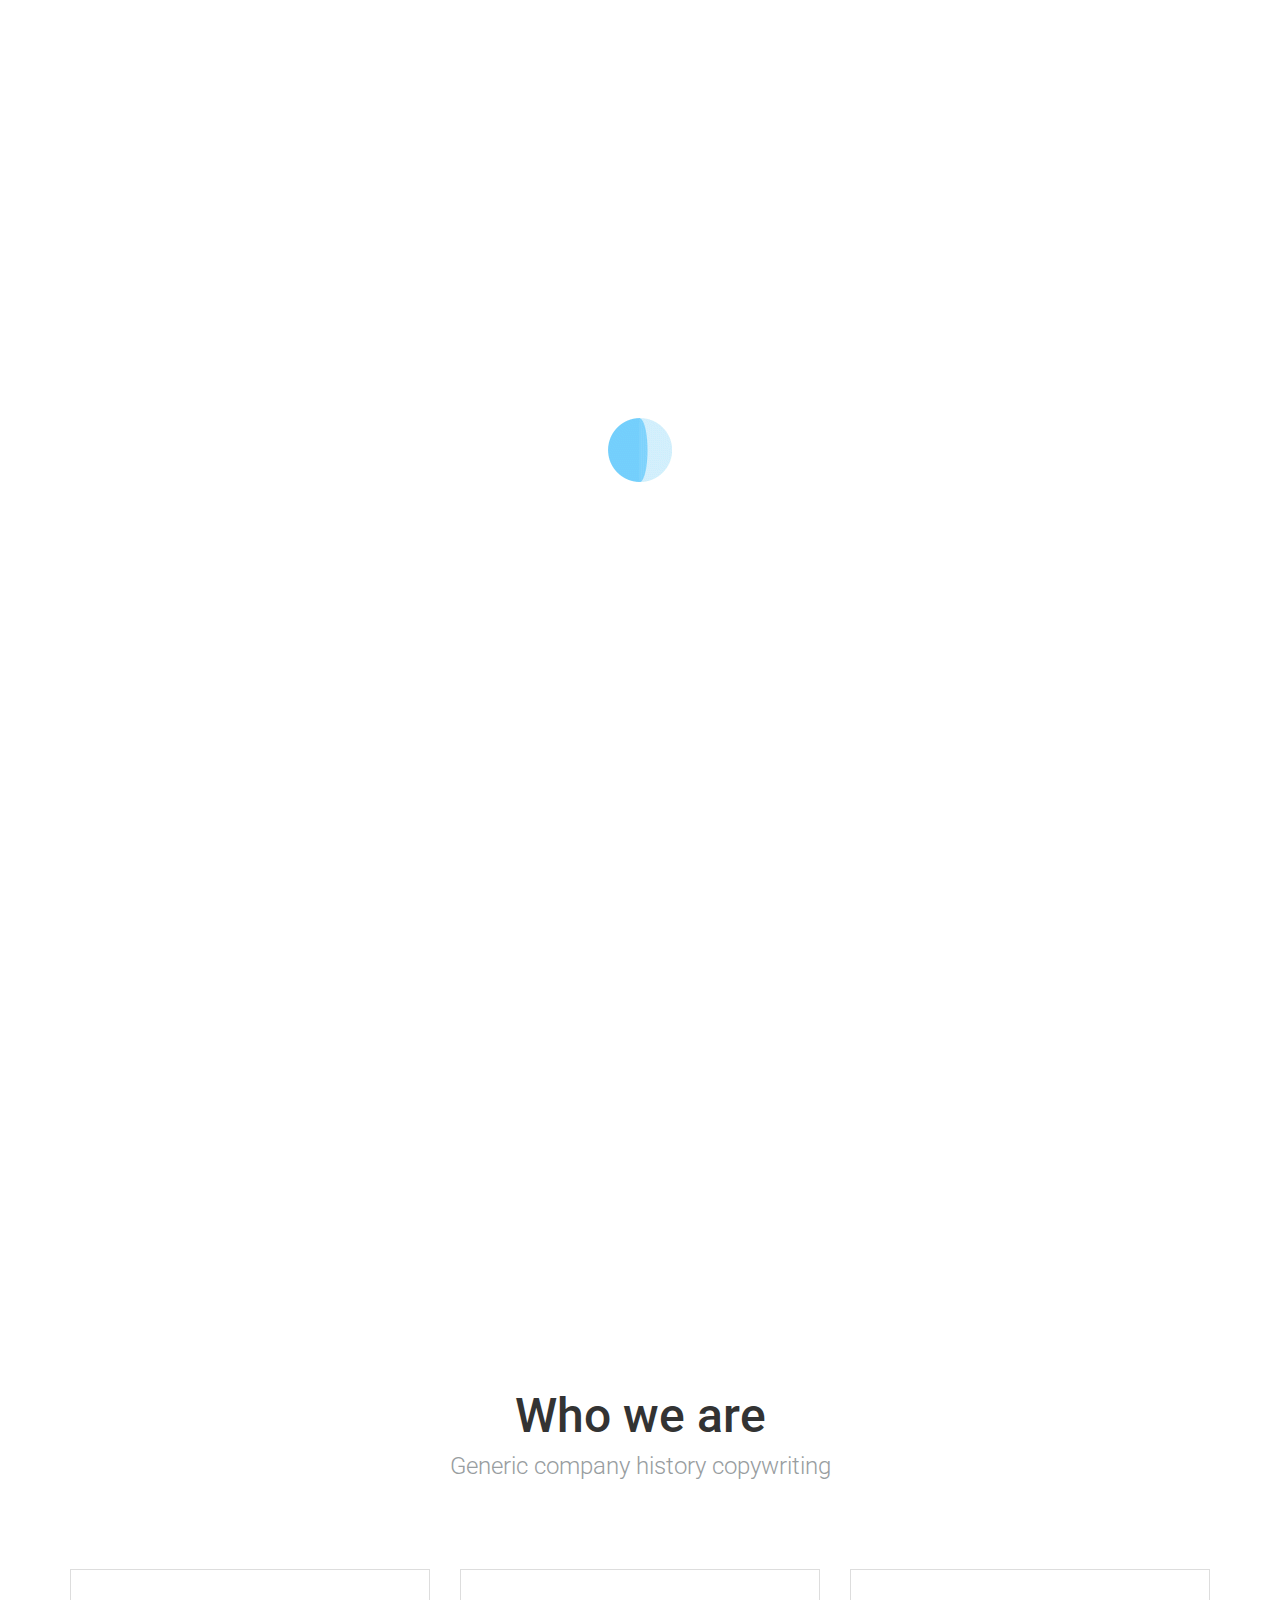
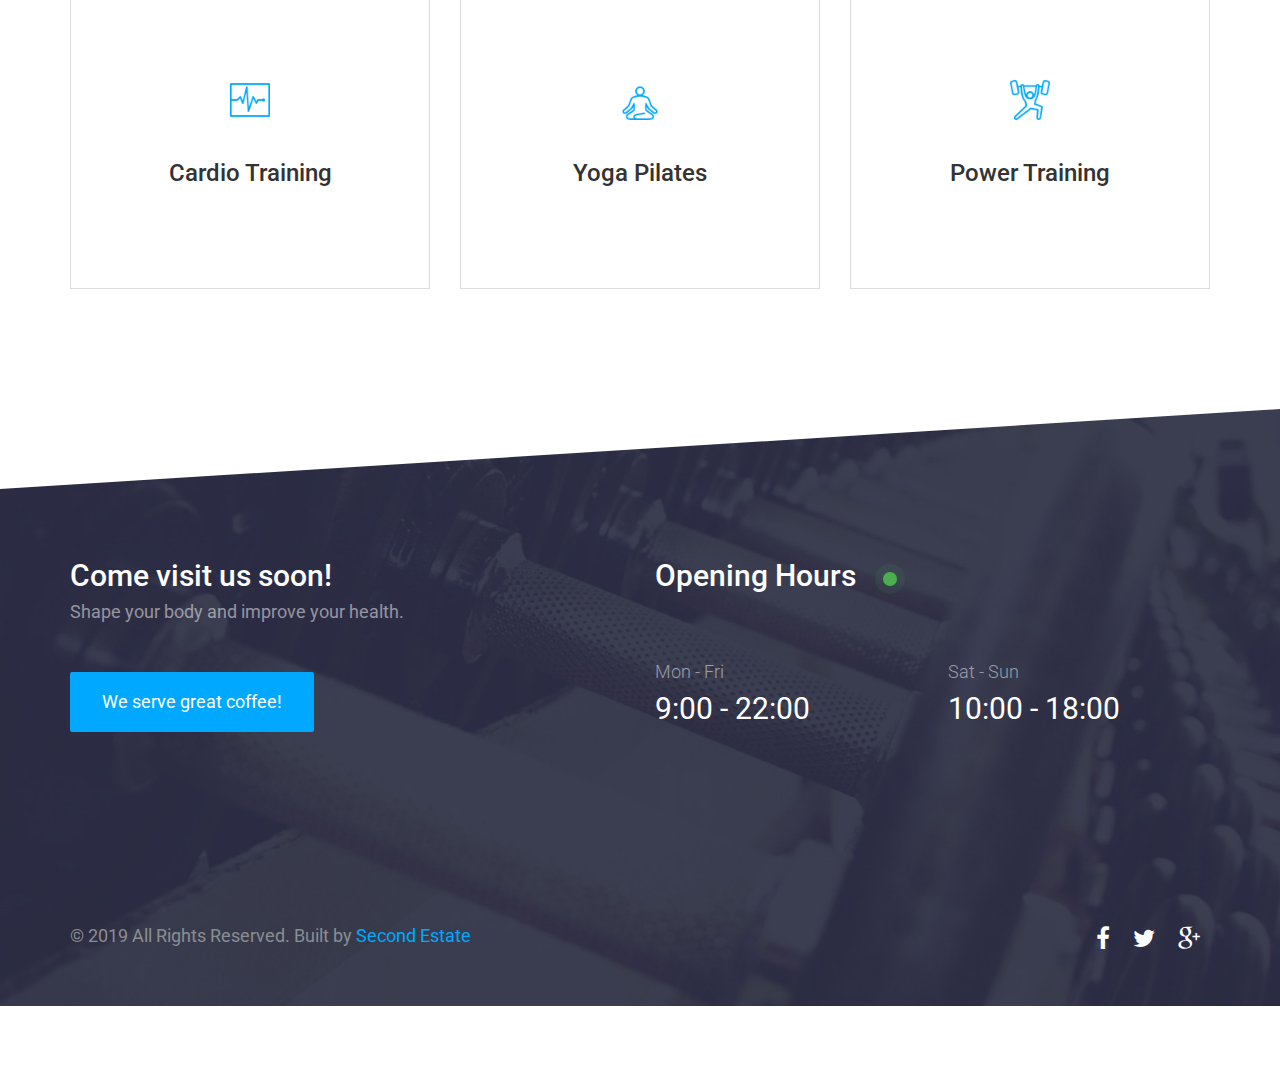
<file: index.html>
<!DOCTYPE html>
<html lang="en">

<head>
	<meta charset="UTF-8">
	<meta http-equiv="X-UA-Compatible" content="IE=edge">
	<meta name="viewport" content="width=device-width, initial-scale=1">
	<title>Cafe 106 home page</title>
	<!-- Normalize -->
	<link rel="stylesheet" type="text/css" href="css/normalize.css">
	<!-- Bootstrap -->
	<link rel="stylesheet" type="text/css" href="css/bootstrap.css">
	<!-- Owl -->
	<link rel="stylesheet" type="text/css" href="css/owl.css">
	<!-- Animate.css -->
	<link rel="stylesheet" type="text/css" href="css/animate.css">
	<!-- Font Awesome -->
	<link rel="stylesheet" type="text/css" href="fonts/font-awesome-4.1.0/css/font-awesome.min.css">
	<!-- Elegant Icons -->
	<link rel="stylesheet" type="text/css" href="fonts/eleganticons/et-icons.css">
	<!-- Main style -->
	<link rel="stylesheet" type="text/css" href="css/cafemain.css">
</head>

<body>
	<div class="preloader">
		<img src="img/loader.gif" alt="Preloader image">
	</div>
	<nav class="navbar">
		<div class="container">
			<!-- Brand and toggle get grouped for better mobile display -->
			<div class="navbar-header">
				<button type="button" class="navbar-toggle collapsed" data-toggle="collapse" data-target="#bs-example-navbar-collapse-1">
					<span class="sr-only">Toggle navigation</span>
					<span class="icon-bar"></span>
					<span class="icon-bar"></span>
					<span class="icon-bar"></span>
				</button>
				<a class="navbar-brand" href="#"><img src="img/logo.png" data-active-url="img/logo-active.png" alt=""></a>
			</div>
			<!-- Collect the nav links, forms, and other content for toggling -->
			<div class="collapse navbar-collapse" id="bs-example-navbar-collapse-1">
				<ul class="nav navbar-nav navbar-right main-nav">
					<li><a href="#intro">Menu</a></li>
					<li><a href="#about">Rewards</a></li>
				</ul>
			</div>
			<!-- /.navbar-collapse -->
		</div>
		<!-- /.container-fluid -->
	</nav>
	<header id="intro">
		<div class="container">
			<div class="table">
				<div class="header-text">
					<div class="row">
						<div class="col-md-12 text-center">
							<h3 class="light white">Cafe 106</h3>
							<h1 class="white typed">The best place to unwind.</h1>
							<span class="typed-cursor">|</span>
						</div>
					</div>
				</div>
			</div>
		</div>
	</header>
	<section>
		<div class="cut cut-top"></div>
		<div class="container">
			<div class="row intro-tables">
				<div class="col-md-4">
					<div class="intro-table intro-table-hover">
						<h5 class="white heading hide-hover">Promotion 1</h5>
						<div class="bottom">
							<h4 class="white heading small-heading no-margin regular">Promotion text</h4>
							<h4 class="white heading small-pt">20% Discount</h4>
							<a href="#" class="btn btn-white-fill expand">Redeem</a>
						</div>
					</div>
				</div>
				<div class="col-md-4">
					<div class="intro-table intro-table-hover">
						<h5 class="white heading hide-hover">Promotion 2</h5>
						<div class="bottom">
							<h4 class="white heading small-heading no-margin regular">Promotion text</h4>
							<h4 class="white heading small-pt">20% Discount</h4>
							<a href="#" class="btn btn-white-fill expand">Redeem</a>
						</div>
					</div>
				</div>
				<div class="col-md-4">
					<div class="intro-table intro-table-hover">
						<h5 class="white heading hide-hover">Promotion 3</h5>
						<div class="bottom">
							<h4 class="white heading small-heading no-margin regular">Promotion text</h4>
							<h4 class="white heading small-pt">20% Discount</h4>
							<a href="#" class="btn btn-white-fill expand">Redeem</a>
						</div>
					</div>
				</div>
			</div>
		</div>
	</section>
<!-- /.container-fluid -->	
	<section id="about" class="section section-padded">
		<div class="container">
			<div class="row text-center title">
				<h2>Who we are</h2>
				<h4 class="light muted">Generic company history copywriting</h4>
			</div>
			<div class="row about">
				<div class="col-md-4">
					<div class="service">
						<div class="icon-holder">
							<img src="img/icons/heart-blue.png" alt="" class="icon">
						</div>
						<h4 class="heading">Cardio Training</h4>
						<p class="description">A elementum ligula lacus ac quam ultrices a scelerisque praesent vel suspendisse scelerisque a aenean hac montes.</p>
					</div>
				</div>
				<div class="col-md-4">
					<div class="service">
						<div class="icon-holder">
							<img src="img/icons/guru-blue.png" alt="" class="icon">
						</div>
						<h4 class="heading">Yoga Pilates</h4>
						<p class="description">A elementum ligula lacus ac quam ultrices a scelerisque praesent vel suspendisse scelerisque a aenean hac montes.</p>
					</div>
				</div>
				<div class="col-md-4">
					<div class="service">
						<div class="icon-holder">
							<img src="img/icons/weight-blue.png" alt="" class="icon">
						</div>
						<h4 class="heading">Power Training</h4>
						<p class="description">A elementum ligula lacus ac quam ultrices a scelerisque praesent vel suspendisse scelerisque a aenean hac montes.</p>
					</div>
				</div>
			</div>
		</div>
		<div class="cut cut-bottom"></div>
	</section>

	<footer>
		<div class="container">
			<div class="row">
				<div class="col-sm-6 text-center-mobile">
					<h3 class="white">Come visit us soon!</h3>
					<h5 class="light regular light-white">Shape your body and improve your health.</h5>
					<a href="#" class="btn btn-blue ripple trial-button">We serve great coffee!</a>
				</div>
				<div class="col-sm-6 text-center-mobile">
					<h3 class="white">Opening Hours <span class="open-blink"></span></h3>
					<div class="row opening-hours">
						<div class="col-sm-6 text-center-mobile">
							<h5 class="light-white light">Mon - Fri</h5>
							<h3 class="regular white">9:00 - 22:00</h3>
						</div>
						<div class="col-sm-6 text-center-mobile">
							<h5 class="light-white light">Sat - Sun</h5>
							<h3 class="regular white">10:00 - 18:00</h3>
						</div>
					</div>
				</div>
			</div>
			<div class="row bottom-footer text-center-mobile">
				<div class="col-sm-8">
					<p>&copy; 2019 All Rights Reserved. Built by <a href="http://secondestate.tech/">Second Estate</a></a></p>
				</div>
				<div class="col-sm-4 text-right text-center-mobile">
					<ul class="social-footer">
						<li><a href="#"><i class="fa fa-facebook"></i></a></li>
						<li><a href="#"><i class="fa fa-twitter"></i></a></li>
						<li><a href="#"><i class="fa fa-google-plus"></i></a></li>
					</ul>
				</div>
			</div>
		</div>
	</footer>
	<!-- Holder for mobile navigation -->
	<div class="mobile-nav">
		<ul>
		</ul>
		<a href="#" class="close-link"><i class="arrow_up"></i></a>
	</div>
	<!-- Scripts -->
	<script src="js/jquery-1.11.1.min.js"></script>
	<script src="js/owl.carousel.min.js"></script>
	<script src="js/bootstrap.min.js"></script>
	<script src="js/wow.min.js"></script>
	<script src="js/typewriter.js"></script>
	<script src="js/jquery.onepagenav.js"></script>
	<script src="js/main.js"></script>
</body>

</html>
</file>
<file: fonts/eleganticons/et-icons.css>
@font-face {
	font-family: 'ElegantIcons';
	src:url('ElegantIcons.eot');
	src:url('ElegantIcons.eot?#iefix') format('embedded-opentype'),
		url('ElegantIcons.woff') format('woff'),
		url('ElegantIcons.ttf') format('truetype'),
		url('ElegantIcons.svg#ElegantIcons') format('svg');
	font-weight: normal;
	font-style: normal;
}

/* Use the following CSS code if you want to use data attributes for inserting your icons */
[data-icon]:before {
	font-family: 'ElegantIcons';
	content: attr(data-icon);
	speak: none;
	font-weight: normal;
	font-variant: normal;
	text-transform: none;
	line-height: 1;
	-webkit-font-smoothing: antialiased;
	-moz-osx-font-smoothing: grayscale;
}

/* Use the following CSS code if you want to have a class per icon */
/*
Instead of a list of all class selectors,
you can use the generic selector below, but it's slower:
[class*="your-class-prefix"] {
*/
.arrow_up, .arrow_down, .arrow_left, .arrow_right, .arrow_left-up, .arrow_right-up, .arrow_right-down, .arrow_left-down, .arrow-up-down, .arrow_up-down_alt, .arrow_left-right_alt, .arrow_left-right, .arrow_expand_alt2, .arrow_expand_alt, .arrow_condense, .arrow_expand, .arrow_move, .arrow_carrot-up, .arrow_carrot-down, .arrow_carrot-left, .arrow_carrot-right, .arrow_carrot-2up, .arrow_carrot-2down, .arrow_carrot-2left, .arrow_carrot-2right, .arrow_carrot-up_alt2, .arrow_carrot-down_alt2, .arrow_carrot-left_alt2, .arrow_carrot-right_alt2, .arrow_carrot-2up_alt2, .arrow_carrot-2down_alt2, .arrow_carrot-2left_alt2, .arrow_carrot-2right_alt2, .arrow_triangle-up, .arrow_triangle-down, .arrow_triangle-left, .arrow_triangle-right, .arrow_triangle-up_alt2, .arrow_triangle-down_alt2, .arrow_triangle-left_alt2, .arrow_triangle-right_alt2, .arrow_back, .icon_minus-06, .icon_plus, .icon_close, .icon_check, .icon_minus_alt2, .icon_plus_alt2, .icon_close_alt2, .icon_check_alt2, .icon_zoom-out_alt, .icon_zoom-in_alt, .icon_search, .icon_box-empty, .icon_box-selected, .icon_minus-box, .icon_plus-box, .icon_box-checked, .icon_circle-empty, .icon_circle-slelected, .icon_stop_alt2, .icon_stop, .icon_pause_alt2, .icon_pause, .icon_menu, .icon_menu-square_alt2, .icon_menu-circle_alt2, .icon_ul, .icon_ol, .icon_adjust-horiz, .icon_adjust-vert, .icon_document_alt, .icon_documents_alt, .icon_pencil, .icon_pencil-edit_alt, .icon_pencil-edit, .icon_folder-alt, .icon_folder-open_alt, .icon_folder-add_alt, .icon_info_alt, .icon_error-oct_alt, .icon_error-circle_alt, .icon_error-triangle_alt, .icon_question_alt2, .icon_question, .icon_comment_alt, .icon_chat_alt, .icon_vol-mute_alt, .icon_volume-low_alt, .icon_volume-high_alt, .icon_quotations, .icon_quotations_alt2, .icon_clock_alt, .icon_lock_alt, .icon_lock-open_alt, .icon_key_alt, .icon_cloud_alt, .icon_cloud-upload_alt, .icon_cloud-download_alt, .icon_image, .icon_images, .icon_lightbulb_alt, .icon_gift_alt, .icon_house_alt, .icon_genius, .icon_mobile, .icon_tablet, .icon_laptop, .icon_desktop, .icon_camera_alt, .icon_mail_alt, .icon_cone_alt, .icon_ribbon_alt, .icon_bag_alt, .icon_creditcard, .icon_cart_alt, .icon_paperclip, .icon_tag_alt, .icon_tags_alt, .icon_trash_alt, .icon_cursor_alt, .icon_mic_alt, .icon_compass_alt, .icon_pin_alt, .icon_pushpin_alt, .icon_map_alt, .icon_drawer_alt, .icon_toolbox_alt, .icon_book_alt, .icon_calendar, .icon_film, .icon_table, .icon_contacts_alt, .icon_headphones, .icon_lifesaver, .icon_piechart, .icon_refresh, .icon_link_alt, .icon_link, .icon_loading, .icon_blocked, .icon_archive_alt, .icon_heart_alt, .icon_star_alt, .icon_star-half_alt, .icon_star, .icon_star-half, .icon_tools, .icon_tool, .icon_cog, .icon_cogs, .arrow_up_alt, .arrow_down_alt, .arrow_left_alt, .arrow_right_alt, .arrow_left-up_alt, .arrow_right-up_alt, .arrow_right-down_alt, .arrow_left-down_alt, .arrow_condense_alt, .arrow_expand_alt3, .arrow_carrot_up_alt, .arrow_carrot-down_alt, .arrow_carrot-left_alt, .arrow_carrot-right_alt, .arrow_carrot-2up_alt, .arrow_carrot-2dwnn_alt, .arrow_carrot-2left_alt, .arrow_carrot-2right_alt, .arrow_triangle-up_alt, .arrow_triangle-down_alt, .arrow_triangle-left_alt, .arrow_triangle-right_alt, .icon_minus_alt, .icon_plus_alt, .icon_close_alt, .icon_check_alt, .icon_zoom-out, .icon_zoom-in, .icon_stop_alt, .icon_menu-square_alt, .icon_menu-circle_alt, .icon_document, .icon_documents, .icon_pencil_alt, .icon_folder, .icon_folder-open, .icon_folder-add, .icon_folder_upload, .icon_folder_download, .icon_info, .icon_error-circle, .icon_error-oct, .icon_error-triangle, .icon_question_alt, .icon_comment, .icon_chat, .icon_vol-mute, .icon_volume-low, .icon_volume-high, .icon_quotations_alt, .icon_clock, .icon_lock, .icon_lock-open, .icon_key, .icon_cloud, .icon_cloud-upload, .icon_cloud-download, .icon_lightbulb, .icon_gift, .icon_house, .icon_camera, .icon_mail, .icon_cone, .icon_ribbon, .icon_bag, .icon_cart, .icon_tag, .icon_tags, .icon_trash, .icon_cursor, .icon_mic, .icon_compass, .icon_pin, .icon_pushpin, .icon_map, .icon_drawer, .icon_toolbox, .icon_book, .icon_contacts, .icon_archive, .icon_heart, .icon_profile, .icon_group, .icon_grid-2x2, .icon_grid-3x3, .icon_music, .icon_pause_alt, .icon_phone, .icon_upload, .icon_download, .social_facebook, .social_twitter, .social_pinterest, .social_googleplus, .social_tumblr, .social_tumbleupon, .social_wordpress, .social_instagram, .social_dribbble, .social_vimeo, .social_linkedin, .social_rss, .social_deviantart, .social_share, .social_myspace, .social_skype, .social_youtube, .social_picassa, .social_googledrive, .social_flickr, .social_blogger, .social_spotify, .social_delicious, .social_facebook_circle, .social_twitter_circle, .social_pinterest_circle, .social_googleplus_circle, .social_tumblr_circle, .social_stumbleupon_circle, .social_wordpress_circle, .social_instagram_circle, .social_dribbble_circle, .social_vimeo_circle, .social_linkedin_circle, .social_rss_circle, .social_deviantart_circle, .social_share_circle, .social_myspace_circle, .social_skype_circle, .social_youtube_circle, .social_picassa_circle, .social_googledrive_alt2, .social_flickr_circle, .social_blogger_circle, .social_spotify_circle, .social_delicious_circle, .social_facebook_square, .social_twitter_square, .social_pinterest_square, .social_googleplus_square, .social_tumblr_square, .social_stumbleupon_square, .social_wordpress_square, .social_instagram_square, .social_dribbble_square, .social_vimeo_square, .social_linkedin_square, .social_rss_square, .social_deviantart_square, .social_share_square, .social_myspace_square, .social_skype_square, .social_youtube_square, .social_picassa_square, .social_googledrive_square, .social_flickr_square, .social_blogger_square, .social_spotify_square, .social_delicious_square, .icon_printer, .icon_calulator, .icon_building, .icon_floppy, .icon_drive, .icon_search-2, .icon_id, .icon_id-2, .icon_puzzle, .icon_like, .icon_dislike, .icon_mug, .icon_currency, .icon_wallet, .icon_pens, .icon_easel, .icon_flowchart, .icon_datareport, .icon_briefcase, .icon_shield, .icon_percent, .icon_globe, .icon_globe-2, .icon_target, .icon_hourglass, .icon_balance, .icon_rook, .icon_printer-alt, .icon_calculator_alt, .icon_building_alt, .icon_floppy_alt, .icon_drive_alt, .icon_search_alt, .icon_id_alt, .icon_id-2_alt, .icon_puzzle_alt, .icon_like_alt, .icon_dislike_alt, .icon_mug_alt, .icon_currency_alt, .icon_wallet_alt, .icon_pens_alt, .icon_easel_alt, .icon_flowchart_alt, .icon_datareport_alt, .icon_briefcase_alt, .icon_shield_alt, .icon_percent_alt, .icon_globe_alt, .icon_clipboard {
	font-family: 'ElegantIcons';
	speak: none;
	font-style: normal;
	font-weight: normal;
	font-variant: normal;
	text-transform: none;
	line-height: 1;
	-webkit-font-smoothing: antialiased;
}
.arrow_up:before {
	content: "\21";
}
.arrow_down:before {
	content: "\22";
}
.arrow_left:before {
	content: "\23";
}
.arrow_right:before {
	content: "\24";
}
.arrow_left-up:before {
	content: "\25";
}
.arrow_right-up:before {
	content: "\26";
}
.arrow_right-down:before {
	content: "\27";
}
.arrow_left-down:before {
	content: "\28";
}
.arrow-up-down:before {
	content: "\29";
}
.arrow_up-down_alt:before {
	content: "\2a";
}
.arrow_left-right_alt:before {
	content: "\2b";
}
.arrow_left-right:before {
	content: "\2c";
}
.arrow_expand_alt2:before {
	content: "\2d";
}
.arrow_expand_alt:before {
	content: "\2e";
}
.arrow_condense:before {
	content: "\2f";
}
.arrow_expand:before {
	content: "\30";
}
.arrow_move:before {
	content: "\31";
}
.arrow_carrot-up:before {
	content: "\32";
}
.arrow_carrot-down:before {
	content: "\33";
}
.arrow_carrot-left:before {
	content: "\34";
}
.arrow_carrot-right:before {
	content: "\35";
}
.arrow_carrot-2up:before {
	content: "\36";
}
.arrow_carrot-2down:before {
	content: "\37";
}
.arrow_carrot-2left:before {
	content: "\38";
}
.arrow_carrot-2right:before {
	content: "\39";
}
.arrow_carrot-up_alt2:before {
	content: "\3a";
}
.arrow_carrot-down_alt2:before {
	content: "\3b";
}
.arrow_carrot-left_alt2:before {
	content: "\3c";
}
.arrow_carrot-right_alt2:before {
	content: "\3d";
}
.arrow_carrot-2up_alt2:before {
	content: "\3e";
}
.arrow_carrot-2down_alt2:before {
	content: "\3f";
}
.arrow_carrot-2left_alt2:before {
	content: "\40";
}
.arrow_carrot-2right_alt2:before {
	content: "\41";
}
.arrow_triangle-up:before {
	content: "\42";
}
.arrow_triangle-down:before {
	content: "\43";
}
.arrow_triangle-left:before {
	content: "\44";
}
.arrow_triangle-right:before {
	content: "\45";
}
.arrow_triangle-up_alt2:before {
	content: "\46";
}
.arrow_triangle-down_alt2:before {
	content: "\47";
}
.arrow_triangle-left_alt2:before {
	content: "\48";
}
.arrow_triangle-right_alt2:before {
	content: "\49";
}
.arrow_back:before {
	content: "\4a";
}
.icon_minus-06:before {
	content: "\4b";
}
.icon_plus:before {
	content: "\4c";
}
.icon_close:before {
	content: "\4d";
}
.icon_check:before {
	content: "\4e";
}
.icon_minus_alt2:before {
	content: "\4f";
}
.icon_plus_alt2:before {
	content: "\50";
}
.icon_close_alt2:before {
	content: "\51";
}
.icon_check_alt2:before {
	content: "\52";
}
.icon_zoom-out_alt:before {
	content: "\53";
}
.icon_zoom-in_alt:before {
	content: "\54";
}
.icon_search:before {
	content: "\55";
}
.icon_box-empty:before {
	content: "\56";
}
.icon_box-selected:before {
	content: "\57";
}
.icon_minus-box:before {
	content: "\58";
}
.icon_plus-box:before {
	content: "\59";
}
.icon_box-checked:before {
	content: "\5a";
}
.icon_circle-empty:before {
	content: "\5b";
}
.icon_circle-slelected:before {
	content: "\5c";
}
.icon_stop_alt2:before {
	content: "\5d";
}
.icon_stop:before {
	content: "\5e";
}
.icon_pause_alt2:before {
	content: "\5f";
}
.icon_pause:before {
	content: "\60";
}
.icon_menu:before {
	content: "\61";
}
.icon_menu-square_alt2:before {
	content: "\62";
}
.icon_menu-circle_alt2:before {
	content: "\63";
}
.icon_ul:before {
	content: "\64";
}
.icon_ol:before {
	content: "\65";
}
.icon_adjust-horiz:before {
	content: "\66";
}
.icon_adjust-vert:before {
	content: "\67";
}
.icon_document_alt:before {
	content: "\68";
}
.icon_documents_alt:before {
	content: "\69";
}
.icon_pencil:before {
	content: "\6a";
}
.icon_pencil-edit_alt:before {
	content: "\6b";
}
.icon_pencil-edit:before {
	content: "\6c";
}
.icon_folder-alt:before {
	content: "\6d";
}
.icon_folder-open_alt:before {
	content: "\6e";
}
.icon_folder-add_alt:before {
	content: "\6f";
}
.icon_info_alt:before {
	content: "\70";
}
.icon_error-oct_alt:before {
	content: "\71";
}
.icon_error-circle_alt:before {
	content: "\72";
}
.icon_error-triangle_alt:before {
	content: "\73";
}
.icon_question_alt2:before {
	content: "\74";
}
.icon_question:before {
	content: "\75";
}
.icon_comment_alt:before {
	content: "\76";
}
.icon_chat_alt:before {
	content: "\77";
}
.icon_vol-mute_alt:before {
	content: "\78";
}
.icon_volume-low_alt:before {
	content: "\79";
}
.icon_volume-high_alt:before {
	content: "\7a";
}
.icon_quotations:before {
	content: "\7b";
}
.icon_quotations_alt2:before {
	content: "\7c";
}
.icon_clock_alt:before {
	content: "\7d";
}
.icon_lock_alt:before {
	content: "\7e";
}
.icon_lock-open_alt:before {
	content: "\e000";
}
.icon_key_alt:before {
	content: "\e001";
}
.icon_cloud_alt:before {
	content: "\e002";
}
.icon_cloud-upload_alt:before {
	content: "\e003";
}
.icon_cloud-download_alt:before {
	content: "\e004";
}
.icon_image:before {
	content: "\e005";
}
.icon_images:before {
	content: "\e006";
}
.icon_lightbulb_alt:before {
	content: "\e007";
}
.icon_gift_alt:before {
	content: "\e008";
}
.icon_house_alt:before {
	content: "\e009";
}
.icon_genius:before {
	content: "\e00a";
}
.icon_mobile:before {
	content: "\e00b";
}
.icon_tablet:before {
	content: "\e00c";
}
.icon_laptop:before {
	content: "\e00d";
}
.icon_desktop:before {
	content: "\e00e";
}
.icon_camera_alt:before {
	content: "\e00f";
}
.icon_mail_alt:before {
	content: "\e010";
}
.icon_cone_alt:before {
	content: "\e011";
}
.icon_ribbon_alt:before {
	content: "\e012";
}
.icon_bag_alt:before {
	content: "\e013";
}
.icon_creditcard:before {
	content: "\e014";
}
.icon_cart_alt:before {
	content: "\e015";
}
.icon_paperclip:before {
	content: "\e016";
}
.icon_tag_alt:before {
	content: "\e017";
}
.icon_tags_alt:before {
	content: "\e018";
}
.icon_trash_alt:before {
	content: "\e019";
}
.icon_cursor_alt:before {
	content: "\e01a";
}
.icon_mic_alt:before {
	content: "\e01b";
}
.icon_compass_alt:before {
	content: "\e01c";
}
.icon_pin_alt:before {
	content: "\e01d";
}
.icon_pushpin_alt:before {
	content: "\e01e";
}
.icon_map_alt:before {
	content: "\e01f";
}
.icon_drawer_alt:before {
	content: "\e020";
}
.icon_toolbox_alt:before {
	content: "\e021";
}
.icon_book_alt:before {
	content: "\e022";
}
.icon_calendar:before {
	content: "\e023";
}
.icon_film:before {
	content: "\e024";
}
.icon_table:before {
	content: "\e025";
}
.icon_contacts_alt:before {
	content: "\e026";
}
.icon_headphones:before {
	content: "\e027";
}
.icon_lifesaver:before {
	content: "\e028";
}
.icon_piechart:before {
	content: "\e029";
}
.icon_refresh:before {
	content: "\e02a";
}
.icon_link_alt:before {
	content: "\e02b";
}
.icon_link:before {
	content: "\e02c";
}
.icon_loading:before {
	content: "\e02d";
}
.icon_blocked:before {
	content: "\e02e";
}
.icon_archive_alt:before {
	content: "\e02f";
}
.icon_heart_alt:before {
	content: "\e030";
}
.icon_star_alt:before {
	content: "\e031";
}
.icon_star-half_alt:before {
	content: "\e032";
}
.icon_star:before {
	content: "\e033";
}
.icon_star-half:before {
	content: "\e034";
}
.icon_tools:before {
	content: "\e035";
}
.icon_tool:before {
	content: "\e036";
}
.icon_cog:before {
	content: "\e037";
}
.icon_cogs:before {
	content: "\e038";
}
.arrow_up_alt:before {
	content: "\e039";
}
.arrow_down_alt:before {
	content: "\e03a";
}
.arrow_left_alt:before {
	content: "\e03b";
}
.arrow_right_alt:before {
	content: "\e03c";
}
.arrow_left-up_alt:before {
	content: "\e03d";
}
.arrow_right-up_alt:before {
	content: "\e03e";
}
.arrow_right-down_alt:before {
	content: "\e03f";
}
.arrow_left-down_alt:before {
	content: "\e040";
}
.arrow_condense_alt:before {
	content: "\e041";
}
.arrow_expand_alt3:before {
	content: "\e042";
}
.arrow_carrot_up_alt:before {
	content: "\e043";
}
.arrow_carrot-down_alt:before {
	content: "\e044";
}
.arrow_carrot-left_alt:before {
	content: "\e045";
}
.arrow_carrot-right_alt:before {
	content: "\e046";
}
.arrow_carrot-2up_alt:before {
	content: "\e047";
}
.arrow_carrot-2dwnn_alt:before {
	content: "\e048";
}
.arrow_carrot-2left_alt:before {
	content: "\e049";
}
.arrow_carrot-2right_alt:before {
	content: "\e04a";
}
.arrow_triangle-up_alt:before {
	content: "\e04b";
}
.arrow_triangle-down_alt:before {
	content: "\e04c";
}
.arrow_triangle-left_alt:before {
	content: "\e04d";
}
.arrow_triangle-right_alt:before {
	content: "\e04e";
}
.icon_minus_alt:before {
	content: "\e04f";
}
.icon_plus_alt:before {
	content: "\e050";
}
.icon_close_alt:before {
	content: "\e051";
}
.icon_check_alt:before {
	content: "\e052";
}
.icon_zoom-out:before {
	content: "\e053";
}
.icon_zoom-in:before {
	content: "\e054";
}
.icon_stop_alt:before {
	content: "\e055";
}
.icon_menu-square_alt:before {
	content: "\e056";
}
.icon_menu-circle_alt:before {
	content: "\e057";
}
.icon_document:before {
	content: "\e058";
}
.icon_documents:before {
	content: "\e059";
}
.icon_pencil_alt:before {
	content: "\e05a";
}
.icon_folder:before {
	content: "\e05b";
}
.icon_folder-open:before {
	content: "\e05c";
}
.icon_folder-add:before {
	content: "\e05d";
}
.icon_folder_upload:before {
	content: "\e05e";
}
.icon_folder_download:before {
	content: "\e05f";
}
.icon_info:before {
	content: "\e060";
}
.icon_error-circle:before {
	content: "\e061";
}
.icon_error-oct:before {
	content: "\e062";
}
.icon_error-triangle:before {
	content: "\e063";
}
.icon_question_alt:before {
	content: "\e064";
}
.icon_comment:before {
	content: "\e065";
}
.icon_chat:before {
	content: "\e066";
}
.icon_vol-mute:before {
	content: "\e067";
}
.icon_volume-low:before {
	content: "\e068";
}
.icon_volume-high:before {
	content: "\e069";
}
.icon_quotations_alt:before {
	content: "\e06a";
}
.icon_clock:before {
	content: "\e06b";
}
.icon_lock:before {
	content: "\e06c";
}
.icon_lock-open:before {
	content: "\e06d";
}
.icon_key:before {
	content: "\e06e";
}
.icon_cloud:before {
	content: "\e06f";
}
.icon_cloud-upload:before {
	content: "\e070";
}
.icon_cloud-download:before {
	content: "\e071";
}
.icon_lightbulb:before {
	content: "\e072";
}
.icon_gift:before {
	content: "\e073";
}
.icon_house:before {
	content: "\e074";
}
.icon_camera:before {
	content: "\e075";
}
.icon_mail:before {
	content: "\e076";
}
.icon_cone:before {
	content: "\e077";
}
.icon_ribbon:before {
	content: "\e078";
}
.icon_bag:before {
	content: "\e079";
}
.icon_cart:before {
	content: "\e07a";
}
.icon_tag:before {
	content: "\e07b";
}
.icon_tags:before {
	content: "\e07c";
}
.icon_trash:before {
	content: "\e07d";
}
.icon_cursor:before {
	content: "\e07e";
}
.icon_mic:before {
	content: "\e07f";
}
.icon_compass:before {
	content: "\e080";
}
.icon_pin:before {
	content: "\e081";
}
.icon_pushpin:before {
	content: "\e082";
}
.icon_map:before {
	content: "\e083";
}
.icon_drawer:before {
	content: "\e084";
}
.icon_toolbox:before {
	content: "\e085";
}
.icon_book:before {
	content: "\e086";
}
.icon_contacts:before {
	content: "\e087";
}
.icon_archive:before {
	content: "\e088";
}
.icon_heart:before {
	content: "\e089";
}
.icon_profile:before {
	content: "\e08a";
}
.icon_group:before {
	content: "\e08b";
}
.icon_grid-2x2:before {
	content: "\e08c";
}
.icon_grid-3x3:before {
	content: "\e08d";
}
.icon_music:before {
	content: "\e08e";
}
.icon_pause_alt:before {
	content: "\e08f";
}
.icon_phone:before {
	content: "\e090";
}
.icon_upload:before {
	content: "\e091";
}
.icon_download:before {
	content: "\e092";
}
.social_facebook:before {
	content: "\e093";
}
.social_twitter:before {
	content: "\e094";
}
.social_pinterest:before {
	content: "\e095";
}
.social_googleplus:before {
	content: "\e096";
}
.social_tumblr:before {
	content: "\e097";
}
.social_tumbleupon:before {
	content: "\e098";
}
.social_wordpress:before {
	content: "\e099";
}
.social_instagram:before {
	content: "\e09a";
}
.social_dribbble:before {
	content: "\e09b";
}
.social_vimeo:before {
	content: "\e09c";
}
.social_linkedin:before {
	content: "\e09d";
}
.social_rss:before {
	content: "\e09e";
}
.social_deviantart:before {
	content: "\e09f";
}
.social_share:before {
	content: "\e0a0";
}
.social_myspace:before {
	content: "\e0a1";
}
.social_skype:before {
	content: "\e0a2";
}
.social_youtube:before {
	content: "\e0a3";
}
.social_picassa:before {
	content: "\e0a4";
}
.social_googledrive:before {
	content: "\e0a5";
}
.social_flickr:before {
	content: "\e0a6";
}
.social_blogger:before {
	content: "\e0a7";
}
.social_spotify:before {
	content: "\e0a8";
}
.social_delicious:before {
	content: "\e0a9";
}
.social_facebook_circle:before {
	content: "\e0aa";
}
.social_twitter_circle:before {
	content: "\e0ab";
}
.social_pinterest_circle:before {
	content: "\e0ac";
}
.social_googleplus_circle:before {
	content: "\e0ad";
}
.social_tumblr_circle:before {
	content: "\e0ae";
}
.social_stumbleupon_circle:before {
	content: "\e0af";
}
.social_wordpress_circle:before {
	content: "\e0b0";
}
.social_instagram_circle:before {
	content: "\e0b1";
}
.social_dribbble_circle:before {
	content: "\e0b2";
}
.social_vimeo_circle:before {
	content: "\e0b3";
}
.social_linkedin_circle:before {
	content: "\e0b4";
}
.social_rss_circle:before {
	content: "\e0b5";
}
.social_deviantart_circle:before {
	content: "\e0b6";
}
.social_share_circle:before {
	content: "\e0b7";
}
.social_myspace_circle:before {
	content: "\e0b8";
}
.social_skype_circle:before {
	content: "\e0b9";
}
.social_youtube_circle:before {
	content: "\e0ba";
}
.social_picassa_circle:before {
	content: "\e0bb";
}
.social_googledrive_alt2:before {
	content: "\e0bc";
}
.social_flickr_circle:before {
	content: "\e0bd";
}
.social_blogger_circle:before {
	content: "\e0be";
}
.social_spotify_circle:before {
	content: "\e0bf";
}
.social_delicious_circle:before {
	content: "\e0c0";
}
.social_facebook_square:before {
	content: "\e0c1";
}
.social_twitter_square:before {
	content: "\e0c2";
}
.social_pinterest_square:before {
	content: "\e0c3";
}
.social_googleplus_square:before {
	content: "\e0c4";
}
.social_tumblr_square:before {
	content: "\e0c5";
}
.social_stumbleupon_square:before {
	content: "\e0c6";
}
.social_wordpress_square:before {
	content: "\e0c7";
}
.social_instagram_square:before {
	content: "\e0c8";
}
.social_dribbble_square:before {
	content: "\e0c9";
}
.social_vimeo_square:before {
	content: "\e0ca";
}
.social_linkedin_square:before {
	content: "\e0cb";
}
.social_rss_square:before {
	content: "\e0cc";
}
.social_deviantart_square:before {
	content: "\e0cd";
}
.social_share_square:before {
	content: "\e0ce";
}
.social_myspace_square:before {
	content: "\e0cf";
}
.social_skype_square:before {
	content: "\e0d0";
}
.social_youtube_square:before {
	content: "\e0d1";
}
.social_picassa_square:before {
	content: "\e0d2";
}
.social_googledrive_square:before {
	content: "\e0d3";
}
.social_flickr_square:before {
	content: "\e0d4";
}
.social_blogger_square:before {
	content: "\e0d5";
}
.social_spotify_square:before {
	content: "\e0d6";
}
.social_delicious_square:before {
	content: "\e0d7";
}
.icon_printer:before {
	content: "\e103";
}
.icon_calulator:before {
	content: "\e0ee";
}
.icon_building:before {
	content: "\e0ef";
}
.icon_floppy:before {
	content: "\e0e8";
}
.icon_drive:before {
	content: "\e0ea";
}
.icon_search-2:before {
	content: "\e101";
}
.icon_id:before {
	content: "\e107";
}
.icon_id-2:before {
	content: "\e108";
}
.icon_puzzle:before {
	content: "\e102";
}
.icon_like:before {
	content: "\e106";
}
.icon_dislike:before {
	content: "\e0eb";
}
.icon_mug:before {
	content: "\e105";
}
.icon_currency:before {
	content: "\e0ed";
}
.icon_wallet:before {
	content: "\e100";
}
.icon_pens:before {
	content: "\e104";
}
.icon_easel:before {
	content: "\e0e9";
}
.icon_flowchart:before {
	content: "\e109";
}
.icon_datareport:before {
	content: "\e0ec";
}
.icon_briefcase:before {
	content: "\e0fe";
}
.icon_shield:before {
	content: "\e0f6";
}
.icon_percent:before {
	content: "\e0fb";
}
.icon_globe:before {
	content: "\e0e2";
}
.icon_globe-2:before {
	content: "\e0e3";
}
.icon_target:before {
	content: "\e0f5";
}
.icon_hourglass:before {
	content: "\e0e1";
}
.icon_balance:before {
	content: "\e0ff";
}
.icon_rook:before {
	content: "\e0f8";
}
.icon_printer-alt:before {
	content: "\e0fa";
}
.icon_calculator_alt:before {
	content: "\e0e7";
}
.icon_building_alt:before {
	content: "\e0fd";
}
.icon_floppy_alt:before {
	content: "\e0e4";
}
.icon_drive_alt:before {
	content: "\e0e5";
}
.icon_search_alt:before {
	content: "\e0f7";
}
.icon_id_alt:before {
	content: "\e0e0";
}
.icon_id-2_alt:before {
	content: "\e0fc";
}
.icon_puzzle_alt:before {
	content: "\e0f9";
}
.icon_like_alt:before {
	content: "\e0dd";
}
.icon_dislike_alt:before {
	content: "\e0f1";
}
.icon_mug_alt:before {
	content: "\e0dc";
}
.icon_currency_alt:before {
	content: "\e0f3";
}
.icon_wallet_alt:before {
	content: "\e0d8";
}
.icon_pens_alt:before {
	content: "\e0db";
}
.icon_easel_alt:before {
	content: "\e0f0";
}
.icon_flowchart_alt:before {
	content: "\e0df";
}
.icon_datareport_alt:before {
	content: "\e0f2";
}
.icon_briefcase_alt:before {
	content: "\e0f4";
}
.icon_shield_alt:before {
	content: "\e0d9";
}
.icon_percent_alt:before {
	content: "\e0da";
}
.icon_globe_alt:before {
	content: "\e0de";
}
.icon_clipboard:before {
	content: "\e0e6";
}


	.glyph {
		float: left;
		text-align: center;
		padding: .75em;
		margin: .4em 1.5em .75em 0;
		width: 6em;
text-shadow: none;
	}
        .glyph_big {
        font-size: 128px;
        color: #59c5dc;
        float: left;
        margin-right: 20px;
        }

        .glyph div { padding-bottom: 10px;}

	.glyph input {
		font-family: consolas, monospace;
		font-size: 12px;
		width: 100%;
		text-align: center;
		border: 0;
		box-shadow: 0 0 0 1px #ccc;
		padding: .2em;
                -moz-border-radius: 5px;
                -webkit-border-radius: 5px;
	}
	.centered {
		margin-left: auto;
		margin-right: auto;
	}
	.glyph .fs1 {
		font-size: 2em;
	}
</file>
<file: css/cafemain.css>
@import url(http://fonts.googleapis.com/css?family=Roboto:300,400,500,700);
body {
	font-family: 'Roboto', 'Helvetica Neue', 'Segoe UI', Helvetica, Arial, sans-serif;
	font-size: 14px;
	overflow-x: hidden;
	color: #2a3237;
	-webkit-font-smoothing: antialiased;
	-moz-osx-font-smoothing: grayscale;
}

.parallax {
	position: absolute;
	overflow: hidden;
	width: 100%;
	-webkit-transform: translateZ(0);
	-ms-transform: translateZ(0);
	transform: translateZ(0);
}

.parallax img {
	width: 100%;
	height: 100%;
}
/* Preloader */

.preloader {
	position: fixed;
	z-index: 9999;
	width: 100%;
	height: 100%;
	background-color: white;
}

.preloader img {
	position: absolute;
	top: calc(50% - 32px);
	left: calc(50% - 32px);
}

.preloader div {
	display: none;
	/* Preload the Second Pricing Image */
	background: url(../img/pricing2.jpg) no-repeat 9999px 9999px;
	background-position: 9999px 9999px;
}

/* Typography */

p {
	font-size: 18px;
	line-height: 1.5;
	color: #8a8e91;
}

h1,
h2,
h3,
h4,
h5,
h6 {
	font-family: 'Roboto', 'Avenir Next', 'Helvetica Neue', 'Segoe UI', Helvetica, Arial, sans-serif;
	position: relative;
	margin: 10px 0;
}

h1 {
	font-size: 60px;
}

h2 {
	font-size: 48px;
}

h3 {
	font-size: 30px;
}

h4 {
	font-size: 24px;
}

h5 {
	font-size: 18px;
}

h6 {
	font-size: 16px;
}

ul.white-list {
	padding: 0;
	list-style-type: none;
}

ul.white-list li {
	font-size: 18px;
	margin: 10px 0;
	color: #fff;
}

ul.white-list li:before {
	content: ' ';
	position: relative;
	top: -3px;
	display: inline-block;
	width: 6px;
	height: 6px;
	margin-right: 15px;
	background: white;
}

header {
	position: relative;
	width: 100%;
	color: white;
	background: rgba(28, 36, 65, 0.93);
	background: url('../img/header.jpg');
	background-size: cover;
}

header .table {
	display: table;
	height: 100%;
}

header .container {
	height: 100%;
}

header .header-text {
	display: table-cell;
	text-align: center;
	vertical-align: middle;
	color: white;
}

header .typed {
	display: inline-block;
	margin: 0;
}

header .typed-cursor {
	font-size: 60px;
	display: inline-block;
	margin: 0 10px;
	color: #00a8ff;
	-webkit-animation-name: flash;
	animation-name: flash;
	-webkit-animation-duration: 1s;
	animation-duration: 1s;
	-webkit-animation-iteration-count: infinite;
	animation-iteration-count: infinite;
}

a {
	text-decoration: none;
	color: #00a8ff;
	-webkit-transition: all 0.3s ease;
	transition: all 0.3s ease;
}
/* Navigation Bar ( Navbar ) */

nav.navbar {
	position: absolute;
	z-index: 9500;
	width: 100%;
	width: 100vw;
	-webkit-transition: all 0.3s ease;
	transition: all 0.3s ease;
}

nav.navbar .navbar-nav li.active a:not(.btn) {
	color: #00a8ff !important;
}

nav.navbar-fixed-top {
	z-index: 9499;
	top: 0;
	padding: 25px 0;
	opacity: 0;
	background: white;
	box-shadow: 0px 4px 3px rgba(0, 0, 0, 0.05);
}

nav.navbar-fixed-top .navbar-nav > li > a:not(.btn) {
	color: #bbb;
}

.icon-bar {
	background: #bbb;
}
/* Buttons */

.btn {
	font-size: 18px;
	display: inline-block;
	padding: 15px 30px;
	color: white;
	border: 2px solid transparent;
	border-radius: 2px;
	background: transparent;
	-webkit-transition: all 0.3s ease;
	transition: all 0.3s ease;
}

.btn:hover,
.btn:focus {
	color: white;
}

.btn.btn-blue {
	background: #00a8ff;
}

.btn.btn-blue:hover {
	background: #31b9ff;
}

.btn.btn-blue-fill {
	color: #00a8ff;
	border-color: #00a8ff;
	background: transparent;
}

.btn.btn-blue-fill:hover {
	color: white;
	background: #00a8ff;
}

.btn.btn-white-fill {
	color: #fff;
	border-color: #fff;
	background: transparent;
}

.btn.btn-white-fill:hover {
	color: #00a8ff;
	background: #fff;
}

.btn.btn-gray-fill {
	color: #fff;
	border-color: #fff;
	background: transparent;
}

.btn.btn-gray-fill:hover {
	border-color: #bbb;
	background: #bbb;
}

/* Blink Cursor */

.blink {
	position: relative;
	top: 4px;
	display: inline-block;
	width: 4px;
	height: 50px;
	height: 5vh;
	margin: 0 10px;
}

.navbar {
	top: 50px;
}

.container {
	position: relative;
	z-index: 1;
}
/* Sections */
section {
	position: relative;
}

.section {
	padding: 40px 0;
	background: #fff;
}

.section-padded {
	padding: 140px 0 40px;
}

.cut-top {
	content: ' ';
	position: absolute;
	z-index: 1;
	top: -80px;
	left: 0;
	width: 0;
	height: 0;
	border-top: 80px solid transparent;
	border-right: 30px solid white;
}

.cut-bottom {
	content: ' ';
	position: absolute;
	z-index: 1;
	bottom: -80px;
	left: 0;
	width: 0;
	height: 0;
	border-bottom: 80px solid transparent;
	border-left: 30px solid white;
}

.intro-tables {
	top: -130px;
	position: relative;
}

.intro-table {
	-webkit-background-size: cover;
	background-size: cover;
	background-repeat: repeat;
	background-position: 0% 0%;
}

.intro-table-first {
	background-image: url('../img/table-1.jpg');
}

.intro-table-hover {
	-webkit-transition: background-image 0.3s ease, background-position 0.3s;
	transition: background-image 0.3s ease, background-position 0.3s;
	background-image: url('../img/table-2.jpg');
}

.intro-table-hover h4 {
	-webkit-transform: translateY(170px);
	transform: translateY(170px);
	-webkit-transition: -webkit-transform 0.3s;
	transition: transform 0.3s;
}

.intro-table-hover:hover {
	background-image: url('../img/table-2-hover.jpg');
	background-position: 50% 50%;
}

.intro-table-third {
	background-image: url('../img/table-3.jpg');
}

.intro-table-hover .expand {
	margin: 30px;
	margin-top: 120px;
	opacity: 0;
	-webkit-transition: -webkit-transform 0.3s, opacity 0.3s;
	transition: transform 0.3s ease, opacity 0.3s;
	-webkit-transform: scale(0.6);
	-ms-transform: scale(0.6);
	transform: scale(0.6);
}

.intro-table-hover:hover h4 {
	-webkit-transform: translateY(0);
	transform: translateY(0);
}

.intro-table-hover:hover .expand {
	opacity: 1;
	-webkit-transform: scale(1);
	-ms-transform: scale(1);
	transform: scale(1);
}

.intro-table-hover .hide-hover {
	-webkit-transition: opacity 0.3s ease;
	transition: opacity 0.3s ease;
}

.intro-table-hover:hover .hide-hover {
	opacity: 0;
}

.intro-tables .intro-table {
	position: relative;
	width: 100%;
	height: 300px;
	margin: 20px 0;
}

.intro-tables .intro-table .heading {
	margin: 0;
	padding: 30px;
}

.intro-tables .intro-table .small-heading {
	margin: 0;
	padding: 0 30px;
}

.intro-tables .intro-table .bottom {
	position: absolute;
	bottom: 0;
}

.intro-tables .intro-table .owl-schedule .schedule-row {
	padding: 10px 30px;
	color: white;
	transition: all 0.3s ease;
}
.ripple-effect {
	position: absolute;
	width: 50px;
	height: 50px;
	border-radius: 50%;
	background: white;
	-webkit-animation: ripple-animation 2s;
	animation: ripple-animation 2s;
}

@-webkit-keyframes ripple-animation {
	from {
		opacity: 0.2;
		-webkit-transform: scale(1);
		transform: scale(1);
	}
	to {
		opacity: 0;
		-webkit-transform: scale(100);
		transform: scale(100);
	}
}

@keyframes ripple-animation {
	from {
		opacity: 0.2;
		-webkit-transform: scale(1);
		transform: scale(1);
	}
	to {
		opacity: 0;
		-webkit-transform: scale(100);
		transform: scale(100);
	}
}

.services {
	margin: 40px 0;
}

.service {
	width: 100%;
	height: 320px;
	margin: 80px 0;
	text-align: center;
	border: 1px solid #ddd;
	-webkit-transition: all 0.3s ease;
	transition: all 0.3s ease;
}

.service .icon-holder {
	position: relative;
	top: 100px;
	display: inline-block;
	margin-bottom: 40px;
	padding: 10px;
	background: white;
	-webkit-transition: all 0.3s ease;
	transition: all 0.3s ease;
}

.service .heading {
	position: relative;
	top: 80px;
	-webkit-transition: all 600ms cubic-bezier(0.68, -0.55, 0.265, 1.55);
	transition: all 600ms cubic-bezier(0.68, -0.55, 0.265, 1.55);
}

.service .icon-holder > img.icon {
	width: 40px;
}

.service:hover {
	border-color: #00a8ff;
}

.service:hover .icon-holder {
	top: -30px;
}

.service:hover .heading {
	top: -30px;
}

.service .description {
	width: 80%;
	margin: 0 auto;
	opacity: 0;
	-webkit-transition: all 600ms cubic-bezier(0.68, -0.55, 0.265, 1.55);
	transition: all 600ms cubic-bezier(0.68, -0.55, 0.265, 1.55);
	-webkit-transform: scale(0);
	-ms-transform: scale(0);
	transform: scale(0);
}

.service:hover .description {
	opacity: 1;
	-webkit-transform: scale(1);
	-ms-transform: scale(1);
	transform: scale(1);
}

/* Footer */

footer {
	padding: 140px 0 40px;
	background: url('../img/footer.jpg');
	-webkit-background-size: cover;
	background-size: cover;
}

footer .trial-button {
	overflow: hidden !important;
	margin: 40px 0;
}

footer .open-blink {
	content: ' ';
	position: relative;
	display: inline-block;
	width: 14px;
	height: 14px;
	margin: 0 20px;
	border-radius: 50%;
	background-color: #4caf50;
	-webkit-animation-name: flash;
	animation-name: flash;
	-webkit-animation-duration: 1s;
	animation-duration: 1s;
	-webkit-animation-iteration-count: infinite;
	animation-iteration-count: infinite;
}

footer .open-blink:before {
	content: ' ';
	position: absolute;
	top: -8px;
	left: -8px;
	display: inline-block;
	width: 30px;
	height: 30px;
	opacity: 0.1;
	border-radius: 50%;
	background-color: #4caf50;
}

footer .opening-hours {
	margin-top: 60px;
}

footer .bottom-footer {
	margin-top: 150px;
}

footer .social-footer {
	padding: 0;
	list-style: none;
}

footer .social-footer li {
	display: inline-block;
	margin: 0 10px;
}

footer .social-footer li a {
	font-size: 24px;
	color: #fff;
}

footer .social-footer li:hover a {
	color: #00a8ff;
}
/* Form Control */

.form-control {
	font-size: 18px;
	position: relative;
	left: 0;
	height: auto;
	padding: 20px 30px;
	border: 1px;
	border-radius: 0;
	box-shadow: 0;
}

.form-control.form-white {
	color: #fff;
	border: 2px solid white;
	background: transparent;
	-webkit-transition: background-color 0.3s;
	transition: background-color 0.3s;
}

.form-control.form-white::-webkit-input-placeholder {
	/* WebKit browsers */
	color: #fff;
}

.form-control.form-white:-moz-placeholder {
	opacity: 1;
	/* Mozilla Firefox 4 to 18 */
	color: #fff;
}

.form-control.form-white::-moz-placeholder {
	opacity: 1;
	/* Mozilla Firefox 19+ */
	color: #fff;
}

.form-control.form-white:-ms-input-placeholder {
	/* Internet Explorer 10+ */
	color: #fff;
}

.form-control.form-white:focus {
	background: rgba(255,255,255,0.2);
}

/* Popup */
.modal {
	padding: 0 25px !important;
}

.modal-dialog {
	width: 100%;
	max-width: 560px;
	margin: 0 auto;
}

.modal-popup {
	position: relative;
	padding: 45px 30px;
	text-align: center;
	background: url('../img/popup.jpg');
	box-shadow: none;
	border-radius: 2px;
}

.modal-popup a.close-link {
	font-size: 22px;
	position: absolute;
	top: 20px;
	right: 30px;
	color: #fff;
}

.popup-form {
	width: 90%;
	max-width: 375px;
	margin: 60px auto;
}

.popup-form .form-control {
	margin: 20px 0;
}

.popup-form .form-control.dropdown {
	text-align: left;
}

.popup-form .form-control.dropdown:after {
	content: '\f0d7';
	font-family: 'FontAwesome';
	display: inline-block;
	float: right;
	color: white;
}

.popup-form .dropdown .dropdown-menu {
	top: 65px;
	width: 100%;
	padding: 0;
	border: 2px solid white;
	border-top: 0;
	border-radius: 0;
	background: white;
	box-shadow: none;
}

.popup-form .dropdown .dropdown-menu li {
	font-size: 16px;
	width: 100%;
	background: transparent;
}

.popup-form .dropdown .dropdown-menu li a {
	width: 100%;
	padding: 15px 30px;
	color: #00a8ff;
}

.popup-form .dropdown .dropdown-menu li:hover a {
	color: #fff;
	background: #00a8ff;
}

/* Checkbox */

.checkbox-holder {
	white-space: nowrap;
}

.checkbox {
	position: relative;
	display: block;
}

.checkbox {
	position: relative;
}

.checkbox label:before {
	content: '';
	position: absolute;
	top: 0;
	left: 0;
	width: 20px;
	height: 20px;
	cursor: pointer;
	border: 2px solid white;
	background: transparent;
	-webkit-transition: background-color 0.3s;
	transition: background-color 0.3s;
}

.checkbox input[type=checkbox]:focus + label:before {
	background: rgba(255,255,255,0.2);
}

.checkbox label:after {
	content: '';
	position: absolute;
	top: 6px;
	left: 6px;
	width: 8px;
	height: 8px;
	opacity: 0;
	background: white;
	-webkit-transition: all 0.3s ease;
	transition: all 0.3s ease;
}

.checkbox input[type=checkbox] {
	opacity: 0;
	position: absolute;
	width: 0;
	height: 0;
}

.checkbox input[type=checkbox]:checked + label:after {
	opacity: 1;
}

.checkbox-holder span {
	position: relative;
	display: inline-block;
	margin: 0 0 0 10px;
	white-space: normal;
	color: #fff;
}

.btn.btn-submit {
	width: 100%;
	margin-top: 30px;
	color: #00a8ff;
	border: 2px solid #fff;
	background: #fff;
}

.btn.btn-submit:focus {
	font-weight: bold;
}

.btn.btn-submit:hover {
	color: #00a8ff;
	background: #fff;
}

/* Mobile Nav */
.mobile-nav {
	position: fixed;
	z-index: 9999;
	top: 0;
	left: 0;
	display: table;
	width: 100%;
	height: 100%;
	text-align: center;
	opacity: 0;
	background: rgba(255, 255, 255, 0.98);
	-webkit-transition: all 600ms cubic-bezier(0.68, -0.55, 0.265, 1.55);
	transition: all 600ms cubic-bezier(0.68, -0.55, 0.265, 1.55);
	-webkit-transform: scale(0);
	-ms-transform: scale(0);
	transform: scale(0);
}

.mobile-nav.active {
	opacity: 1;
	-webkit-transform: scale(1);
	-ms-transform: scale(1);
	transform: scale(1);
}

.mobile-nav ul {
	display: table-cell;
	padding: 0;
	list-style: none;
	vertical-align: middle;
}

.mobile-nav ul li {
	margin: 25px 0;
}

.mobile-nav ul li a:not(.btn) {
	color: #aaa;
}

.mobile-nav a.close-link {
	font-size: 24px;
	position: absolute;
	bottom: 0px;
	left: calc(50% - 10px);
	left: 0;
	width: 100%;
	padding: 15px 0;
	color: #fff;
	background: #00a8ff;
}

.row.title {
	padding: 0 20px;
}

.light {
	font-weight: 300;
}

.regular {
	font-weight: 400;
}

.bold {
	font-weight: bold;
}
/* Colors */

.white {
	color: white;
}

.light-white {
	color: rgba(255, 255, 255, 0.5);
}

.white-bg {
	background: white;
}

.gray-bg {
	background: #f7f7f7;
}

.blue {
	color: #00a8ff;
}

.blue-bg {
	background: #00a8ff;
}

.muted {
	color: #989da0;
}

.margin-top {
	margin-top: 150px;
}

@media(max-width:992px) {
	h1 {
		font-size: 36px;
	}
	h2 {
		font-size: 28px;
	}
	h3 {
		font-size: 24px;
	}
	h4 {
		font-size: 20px;
	}
	h5 {
		font-size: 16px;
	}
	h6 {
		font-size: 12px;
	}
	.section {
		padding: 30px 0;
	}
}

/* Media Queries */

@media(max-width:991px) {
	.text-center-mobile {
		text-align: center !important;
	}
}

@media(max-width: 768px) {
	.pricing {
		margin-bottom: 30px;
	}
	.pricings .pricing .info-icon {
		display: none;
	}
	.pricings .pricing .box-main,
	.pricings .pricing .box-second {
		left: 0;
		width: 100%;
		padding: 50px 50px 0;
		text-align: left;
		background: #00a8ff;
	}
	.pricings .pricing .box-main.active {
		background: #00a8ff;
		-webkit-transform: translateX(0%);
		-ms-transform: translateX(0%);
		transform: translateX(0%);
	}
	.pricings .pricing .box-second {
		position: relative;
		opacity: 1;
	}
	.popup-form {
		width: 100%;
		margin: 60px auto;
	}
	.modal {
		padding: 0 10px !important;
	}
	.popup-form .form-control:not(.dropdown):focus {
		position: relative;
		padding-right: 30px;
		padding-left: 30px;
	}
}

@media(max-width: 400px) {
	header .typed-cursor {
		display: none;
	}
	.pricings .pricing .box-second {
		padding-top: 0;
	}
}
</file>
